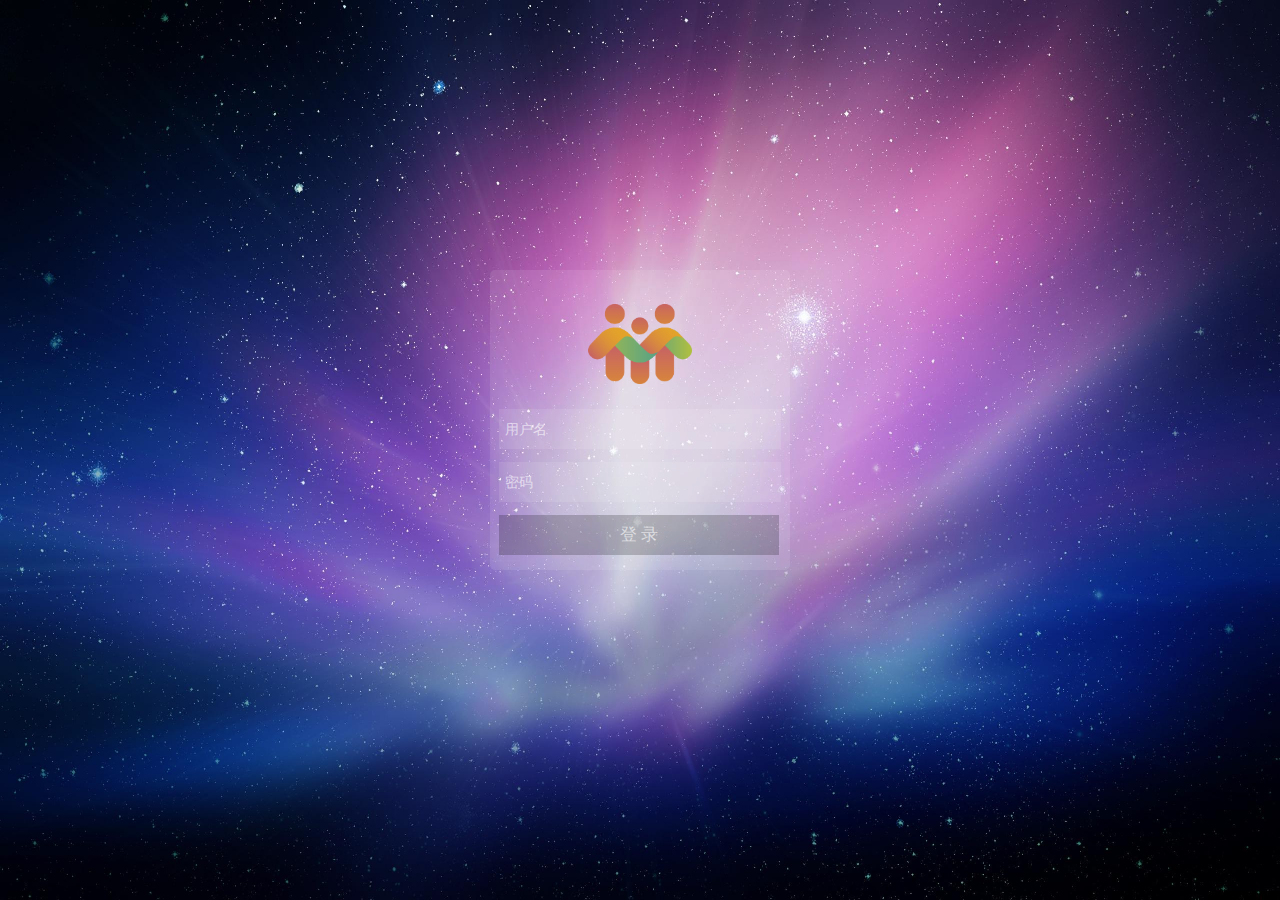
<file: manager/login.html>
<!DOCTYPE html>
<html>

<head>
    <meta charset="utf-8">
    <meta name="viewport" content="width=device-width, initial-scale=1, maximum-scale=1">
    <title>安居乐装饰</title>
    <link rel="icon" type="image/x-icon" href="../images/logo.ico">
    <link rel="shortcut icon" type="image/x-icon" href="../images/logo.ico">
    <link rel="stylesheet" type="text/css" href="../js/lib/layui-v2.2.5/css/layui.css">
    <link rel="stylesheet" type="text/css" href="../js/lib/layer-v2.3/layer.css">
    <link rel="stylesheet" href="css/login.css">
</head>

<body id="loginBody">
    <div id="login">
    	<img src="images/logo.png" alt="">
        <!-- <h3>用户登录</h3> -->
        <div id="login_form">
            <p>
                <!-- <label>用户名：</label> -->
                <input type="text" placeholder="用户名" class="input" name="user" id="user" />
            </p>
            <p>
                <!-- <label>密 码：</label> -->
                <input type="password" placeholder="密码" class="input" name="pwd" id="pwd" />
            </p>
            <div class="sub">
                <input type="submit" class="btn" value="登 录" />
            </div>
        </div>
    </div>
    <script src="../js/lib/jquery/jquery-2.1.4.min.js" type="text/javascript" charset="utf-8"></script>
    <script src="../js/lib/layui-v2.2.5/layui.js" type="text/javascript"></script>
    <script src="../js/lib/layer-v2.3/layer.js" type="text/javascript"></script>
    <script src="../js/lib/other/other.js" type="text/javascript" charset="utf-8"></script>
    <script type="text/javascript" src="js/login.js"></script>
</body>

</html>
</file>
<file: js/lib/layui-v2.2.5/css/layui.css>
/** layui-v2.2.5 MIT License By https://www.layui.com */
 .layui-inline,img{display:inline-block;vertical-align:middle}h1,h2,h3,h4,h5,h6{font-weight:400}.layui-edge,.layui-header,.layui-inline,.layui-main{position:relative}.layui-btn,.layui-edge,.layui-inline,img{vertical-align:middle}.layui-btn,.layui-disabled,.layui-icon,.layui-unselect{-webkit-user-select:none;-ms-user-select:none;-moz-user-select:none}blockquote,body,button,dd,div,dl,dt,form,h1,h2,h3,h4,h5,h6,input,li,ol,p,pre,td,textarea,th,ul{margin:0;padding:0;-webkit-tap-highlight-color:rgba(0,0,0,0)}a:active,a:hover{outline:0}img{border:none}li{list-style:none}table{border-collapse:collapse;border-spacing:0}h4,h5,h6{font-size:100%}button,input,optgroup,option,select,textarea{font-family:inherit;font-size:inherit;font-style:inherit;font-weight:inherit;outline:0}pre{white-space:pre-wrap;white-space:-moz-pre-wrap;white-space:-pre-wrap;white-space:-o-pre-wrap;word-wrap:break-word}body{line-height:24px;font:14px Helvetica Neue,Helvetica,PingFang SC,\5FAE\8F6F\96C5\9ED1,Tahoma,Arial,sans-serif}hr{height:1px;margin:10px 0;border:0;clear:both}a{color:#333;text-decoration:none}a:hover{color:#777}a cite{font-style:normal;*cursor:pointer}.layui-border-box,.layui-border-box *{box-sizing:border-box}.layui-box,.layui-box *{box-sizing:content-box}.layui-clear{clear:both;*zoom:1}.layui-clear:after{content:'\20';clear:both;*zoom:1;display:block;height:0}.layui-inline{*display:inline;*zoom:1}.layui-edge{display:inline-block;width:0;height:0;border-width:6px;border-style:dashed;border-color:transparent;overflow:hidden}.layui-edge-top{top:-4px;border-bottom-color:#999;border-bottom-style:solid}.layui-edge-right{border-left-color:#999;border-left-style:solid}.layui-edge-bottom{top:2px;border-top-color:#999;border-top-style:solid}.layui-edge-left{border-right-color:#999;border-right-style:solid}.layui-elip{text-overflow:ellipsis;overflow:hidden;white-space:nowrap}.layui-disabled,.layui-disabled:hover{color:#d2d2d2!important;cursor:not-allowed!important}.layui-circle{border-radius:100%}.layui-show{display:block!important}.layui-hide{display:none!important}@font-face{font-family:layui-icon;src:url(../font/iconfont.eot?v=220);src:url(../font/iconfont.eot?v=220#iefix) format('embedded-opentype'),url(../font/iconfont.svg?v=220#iconfont) format('svg'),url(../font/iconfont.woff?v=220) format('woff'),url(../font/iconfont.ttf?v=220) format('truetype')}.layui-icon{font-family:layui-icon!important;font-size:16px;font-style:normal;-webkit-font-smoothing:antialiased;-moz-osx-font-smoothing:grayscale}.layui-icon-duihua:before{content:"\e611"}.layui-icon-shezhi:before{content:"\e614"}.layui-icon-yinshenim:before{content:"\e60f"}.layui-icon-search:before{content:"\e615"}.layui-icon-fenxiang1:before{content:"\e641"}.layui-icon-shezhi1:before{content:"\e620"}.layui-icon-yinqing:before{content:"\e628"}.layui-icon-yuejuancuohao:before{content:"\1006"}.layui-icon-cuo:before{content:"\1007"}.layui-icon-baobiao:before{content:"\e629"}.layui-icon-star:before{content:"\e600"}.layui-icon-yuandian:before{content:"\e617"}.layui-icon-chat:before{content:"\e606"}.layui-icon-logo:before{content:"\e609"}.layui-icon-list:before{content:"\e60a"}.layui-icon-tubiao:before{content:"\e62c"}.layui-icon-right:before{content:"\1005"}.layui-icon-huanfu2:before{content:"\e61b"}.layui-icon-On-line:before{content:"\e610"}.layui-icon-biaoge:before{content:"\e62d"}.layui-icon-youyou:before{content:"\e602"}.layui-icon-zuozuo:before{content:"\e603"}.layui-icon-cart-simple:before{content:"\e698"}.layui-icon-cry:before{content:"\e69c"}.layui-icon-smile:before{content:"\e6af"}.layui-icon-survey:before{content:"\e6b2"}.layui-icon-tree:before{content:"\e62e"}.layui-icon-iconfont17:before{content:"\e62f"}.layui-icon-tianjia:before{content:"\e61f"}.layui-icon-xiazai:before{content:"\e601"}.layui-icon-xuanzemoban48:before{content:"\e630"}.layui-icon-gongju:before{content:"\e631"}.layui-icon-face-surprised:before{content:"\e664"}.layui-icon-bianji:before{content:"\e642"}.layui-icon-speaker:before{content:"\e645"}.layui-icon-xiangxia:before{content:"\e61a"}.layui-icon-wenjian:before{content:"\e621"}.layui-icon-layouts:before{content:"\e632"}.layui-icon-duigou:before{content:"\e618"}.layui-icon-tianjia1:before{content:"\e608"}.layui-icon-yaoyaozhibofanye:before{content:"\e633"}.layui-icon-read:before{content:"\e705"}.layui-icon-404:before{content:"\e61c"}.layui-icon-lunbozutu:before{content:"\e634"}.layui-icon-help:before{content:"\e607"}.layui-icon-daima1:before{content:"\e635"}.layui-icon-jinshui:before{content:"\e636"}.layui-icon-find-fill:before{content:"\e670"}.layui-icon-about:before{content:"\e60b"}.layui-icon-location:before{content:"\e715"}.layui-icon-xiangshang:before{content:"\e619"}.layui-icon-pause:before{content:"\e651"}.layui-icon-riqi:before{content:"\e637"}.layui-icon-uploadfile:before{content:"\e61d"}.layui-icon-delete:before{content:"\e640"}.layui-icon-play:before{content:"\e652"}.layui-icon-top:before{content:"\e604"}.layui-icon-haoyouqingqiu:before{content:"\e612"}.layui-icon-weibiaoti1:before{content:"\e605"}.layui-icon-chuangkou:before{content:"\e638"}.layui-icon-comiisbiaoqing:before{content:"\e60c"}.layui-icon-zhengque:before{content:"\e616"}.layui-icon-dollar:before{content:"\e659"}.layui-icon-iconfontwodehaoyou:before{content:"\e613"}.layui-icon-wenjianxiazai:before{content:"\e61e"}.layui-icon-tupian:before{content:"\e60d"}.layui-icon-lianjie:before{content:"\e64c"}.layui-icon-diamond:before{content:"\e735"}.layui-icon-jilu:before{content:"\e60e"}.layui-icon-liucheng:before{content:"\e622"}.layui-icon-fontstrikethrough:before{content:"\e64f"}.layui-icon-unlink:before{content:"\e64d"}.layui-icon-bianjiwenzi:before{content:"\e639"}.layui-icon-sanjiao:before{content:"\e623"}.layui-icon-danxuankuanghouxuan:before{content:"\e63f"}.layui-icon-danxuankuangxuanzhong:before{content:"\e643"}.layui-icon-juzhongduiqi:before{content:"\e647"}.layui-icon-youduiqi:before{content:"\e648"}.layui-icon-zuoduiqi:before{content:"\e649"}.layui-icon-gongsisvgtubiaozongji22:before{content:"\e626"}.layui-icon-gongsisvgtubiaozongji23:before{content:"\e627"}.layui-icon-refresh-2:before{content:"\1002"}.layui-icon-loading-1:before{content:"\e63e"}.layui-icon-return:before{content:"\e65c"}.layui-icon-jiacu:before{content:"\e62b"}.layui-icon-uploading:before{content:"\e67c"}.layui-icon-liaotianduihuaimgoutong:before{content:"\e63a"}.layui-icon-video:before{content:"\e6ed"}.layui-icon-headset:before{content:"\e6fc"}.layui-icon-wenjianjiafan:before{content:"\e624"}.layui-icon-shouji:before{content:"\e63b"}.layui-icon-tianjia2:before{content:"\e654"}.layui-icon-wenjianjia:before{content:"\e7a0"}.layui-icon-biaoqing:before{content:"\e650"}.layui-icon-html:before{content:"\e64b"}.layui-icon-biaodan:before{content:"\e63c"}.layui-icon-cart:before{content:"\e657"}.layui-icon-camera-fill:before{content:"\e65d"}.layui-icon-25:before{content:"\e62a"}.layui-icon-emwdaima:before{content:"\e64e"}.layui-icon-fire:before{content:"\e756"}.layui-icon-set:before{content:"\e716"}.layui-icon-zitixiahuaxian:before{content:"\e646"}.layui-icon-sanjiao1:before{content:"\e625"}.layui-icon-tips:before{content:"\e702"}.layui-icon-tupian-copy-copy:before{content:"\e64a"}.layui-icon-more-vertical:before{content:"\e671"}.layui-icon-zhuti2:before{content:"\e66c"}.layui-icon-loading:before{content:"\e63d"}.layui-icon-xieti:before{content:"\e644"}.layui-icon-refresh-1:before{content:"\e666"}.layui-icon-rmb:before{content:"\e65e"}.layui-icon-home:before{content:"\e68e"}.layui-icon-user:before{content:"\e770"}.layui-icon-notice:before{content:"\e667"}.layui-icon-voice:before{content:"\e688"}.layui-icon-download:before{content:"\e681"}.layui-icon-snowflake:before{content:"\e6b1"}.layui-icon-yemian1:before{content:"\e655"}.layui-icon-template:before{content:"\e663"}.layui-icon-auz:before{content:"\e672"}.layui-icon-console:before{content:"\e665"}.layui-icon-app:before{content:"\e653"}.layui-icon-xiayiye:before{content:"\e65a"}.layui-icon-website:before{content:"\e7ae"}.layui-icon-xiayiye1:before{content:"\e65b"}.layui-icon-component:before{content:"\e857"}.layui-icon-more:before{content:"\e65f"}.layui-icon-shrink-right:before{content:"\e668"}.layui-icon-spread-left:before{content:"\e66b"}.layui-icon-camera:before{content:"\e660"}.layui-icon-note:before{content:"\e66e"}.layui-icon-refresh:before{content:"\e669"}.layui-icon-nv:before{content:"\e661"}.layui-icon-nan:before{content:"\e662"}.layui-icon-senior:before{content:"\e674"}.layui-icon-theme:before{content:"\e66a"}.layui-icon-tread:before{content:"\e6c5"}.layui-icon-praise:before{content:"\e6c6"}.layui-icon-star-fill:before{content:"\e658"}.layui-icon-template-1:before{content:"\e656"}.layui-icon-loading-2:before{content:"\e66d"}.layui-main{width:1140px;margin:0 auto}.layui-header{z-index:1000;height:60px}.layui-header a:hover{transition:all .5s;-webkit-transition:all .5s}.layui-side{position:fixed;top:0;bottom:0;z-index:999;width:200px;overflow-x:hidden}.layui-side-scroll{width:220px;height:100%;overflow-x:hidden}.layui-body{position:absolute;left:200px;right:0;top:0;bottom:0;z-index:998;width:auto;overflow:hidden;overflow-y:auto;box-sizing:border-box}.layui-layout-body{overflow:hidden}.layui-layout-admin .layui-header{background-color:#23262E}.layui-layout-admin .layui-side{top:60px;width:200px;overflow-x:hidden}.layui-layout-admin .layui-body{top:60px;bottom:44px}.layui-layout-admin .layui-main{width:auto;margin:0 15px}.layui-layout-admin .layui-footer{position:fixed;left:200px;right:0;bottom:0;height:44px;line-height:44px;padding:0 15px;background-color:#eee}.layui-layout-admin .layui-logo{position:absolute;left:0;top:0;width:200px;height:100%;line-height:60px;text-align:center;color:#009688;font-size:16px}.layui-layout-admin .layui-header .layui-nav{background:0 0}.layui-layout-left{position:absolute!important;left:200px;top:0}.layui-layout-right{position:absolute!important;right:0;top:0}.layui-container{position:relative;margin:0 auto;padding:0 15px;box-sizing:border-box}.layui-fluid{position:relative;margin:0 auto;padding:0 15px}.layui-row:after,.layui-row:before{content:'';display:block;clear:both}.layui-col-lg1,.layui-col-lg10,.layui-col-lg11,.layui-col-lg12,.layui-col-lg2,.layui-col-lg3,.layui-col-lg4,.layui-col-lg5,.layui-col-lg6,.layui-col-lg7,.layui-col-lg8,.layui-col-lg9,.layui-col-md1,.layui-col-md10,.layui-col-md11,.layui-col-md12,.layui-col-md2,.layui-col-md3,.layui-col-md4,.layui-col-md5,.layui-col-md6,.layui-col-md7,.layui-col-md8,.layui-col-md9,.layui-col-sm1,.layui-col-sm10,.layui-col-sm11,.layui-col-sm12,.layui-col-sm2,.layui-col-sm3,.layui-col-sm4,.layui-col-sm5,.layui-col-sm6,.layui-col-sm7,.layui-col-sm8,.layui-col-sm9,.layui-col-xs1,.layui-col-xs10,.layui-col-xs11,.layui-col-xs12,.layui-col-xs2,.layui-col-xs3,.layui-col-xs4,.layui-col-xs5,.layui-col-xs6,.layui-col-xs7,.layui-col-xs8,.layui-col-xs9{position:relative;display:block;box-sizing:border-box}.layui-col-xs1,.layui-col-xs10,.layui-col-xs11,.layui-col-xs12,.layui-col-xs2,.layui-col-xs3,.layui-col-xs4,.layui-col-xs5,.layui-col-xs6,.layui-col-xs7,.layui-col-xs8,.layui-col-xs9{float:left}.layui-col-xs1{width:8.33333333%}.layui-col-xs2{width:16.66666667%}.layui-col-xs3{width:25%}.layui-col-xs4{width:33.33333333%}.layui-col-xs5{width:41.66666667%}.layui-col-xs6{width:50%}.layui-col-xs7{width:58.33333333%}.layui-col-xs8{width:66.66666667%}.layui-col-xs9{width:75%}.layui-col-xs10{width:83.33333333%}.layui-col-xs11{width:91.66666667%}.layui-col-xs12{width:100%}.layui-col-xs-offset1{margin-left:8.33333333%}.layui-col-xs-offset2{margin-left:16.66666667%}.layui-col-xs-offset3{margin-left:25%}.layui-col-xs-offset4{margin-left:33.33333333%}.layui-col-xs-offset5{margin-left:41.66666667%}.layui-col-xs-offset6{margin-left:50%}.layui-col-xs-offset7{margin-left:58.33333333%}.layui-col-xs-offset8{margin-left:66.66666667%}.layui-col-xs-offset9{margin-left:75%}.layui-col-xs-offset10{margin-left:83.33333333%}.layui-col-xs-offset11{margin-left:91.66666667%}.layui-col-xs-offset12{margin-left:100%}@media screen and (max-width:768px){.layui-hide-xs{display:none!important}.layui-show-xs-block{display:block!important}.layui-show-xs-inline{display:inline!important}.layui-show-xs-inline-block{display:inline-block!important}}@media screen and (min-width:768px){.layui-container{width:750px}.layui-hide-sm{display:none!important}.layui-show-sm-block{display:block!important}.layui-show-sm-inline{display:inline!important}.layui-show-sm-inline-block{display:inline-block!important}.layui-col-sm1,.layui-col-sm10,.layui-col-sm11,.layui-col-sm12,.layui-col-sm2,.layui-col-sm3,.layui-col-sm4,.layui-col-sm5,.layui-col-sm6,.layui-col-sm7,.layui-col-sm8,.layui-col-sm9{float:left}.layui-col-sm1{width:8.33333333%}.layui-col-sm2{width:16.66666667%}.layui-col-sm3{width:25%}.layui-col-sm4{width:33.33333333%}.layui-col-sm5{width:41.66666667%}.layui-col-sm6{width:50%}.layui-col-sm7{width:58.33333333%}.layui-col-sm8{width:66.66666667%}.layui-col-sm9{width:75%}.layui-col-sm10{width:83.33333333%}.layui-col-sm11{width:91.66666667%}.layui-col-sm12{width:100%}.layui-col-sm-offset1{margin-left:8.33333333%}.layui-col-sm-offset2{margin-left:16.66666667%}.layui-col-sm-offset3{margin-left:25%}.layui-col-sm-offset4{margin-left:33.33333333%}.layui-col-sm-offset5{margin-left:41.66666667%}.layui-col-sm-offset6{margin-left:50%}.layui-col-sm-offset7{margin-left:58.33333333%}.layui-col-sm-offset8{margin-left:66.66666667%}.layui-col-sm-offset9{margin-left:75%}.layui-col-sm-offset10{margin-left:83.33333333%}.layui-col-sm-offset11{margin-left:91.66666667%}.layui-col-sm-offset12{margin-left:100%}}@media screen and (min-width:992px){.layui-container{width:970px}.layui-hide-md{display:none!important}.layui-show-md-block{display:block!important}.layui-show-md-inline{display:inline!important}.layui-show-md-inline-block{display:inline-block!important}.layui-col-md1,.layui-col-md10,.layui-col-md11,.layui-col-md12,.layui-col-md2,.layui-col-md3,.layui-col-md4,.layui-col-md5,.layui-col-md6,.layui-col-md7,.layui-col-md8,.layui-col-md9{float:left}.layui-col-md1{width:8.33333333%}.layui-col-md2{width:16.66666667%}.layui-col-md3{width:25%}.layui-col-md4{width:33.33333333%}.layui-col-md5{width:41.66666667%}.layui-col-md6{width:50%}.layui-col-md7{width:58.33333333%}.layui-col-md8{width:66.66666667%}.layui-col-md9{width:75%}.layui-col-md10{width:83.33333333%}.layui-col-md11{width:91.66666667%}.layui-col-md12{width:100%}.layui-col-md-offset1{margin-left:8.33333333%}.layui-col-md-offset2{margin-left:16.66666667%}.layui-col-md-offset3{margin-left:25%}.layui-col-md-offset4{margin-left:33.33333333%}.layui-col-md-offset5{margin-left:41.66666667%}.layui-col-md-offset6{margin-left:50%}.layui-col-md-offset7{margin-left:58.33333333%}.layui-col-md-offset8{margin-left:66.66666667%}.layui-col-md-offset9{margin-left:75%}.layui-col-md-offset10{margin-left:83.33333333%}.layui-col-md-offset11{margin-left:91.66666667%}.layui-col-md-offset12{margin-left:100%}}@media screen and (min-width:1200px){.layui-container{width:1170px}.layui-hide-lg{display:none!important}.layui-show-lg-block{display:block!important}.layui-show-lg-inline{display:inline!important}.layui-show-lg-inline-block{display:inline-block!important}.layui-col-lg1,.layui-col-lg10,.layui-col-lg11,.layui-col-lg12,.layui-col-lg2,.layui-col-lg3,.layui-col-lg4,.layui-col-lg5,.layui-col-lg6,.layui-col-lg7,.layui-col-lg8,.layui-col-lg9{float:left}.layui-col-lg1{width:8.33333333%}.layui-col-lg2{width:16.66666667%}.layui-col-lg3{width:25%}.layui-col-lg4{width:33.33333333%}.layui-col-lg5{width:41.66666667%}.layui-col-lg6{width:50%}.layui-col-lg7{width:58.33333333%}.layui-col-lg8{width:66.66666667%}.layui-col-lg9{width:75%}.layui-col-lg10{width:83.33333333%}.layui-col-lg11{width:91.66666667%}.layui-col-lg12{width:100%}.layui-col-lg-offset1{margin-left:8.33333333%}.layui-col-lg-offset2{margin-left:16.66666667%}.layui-col-lg-offset3{margin-left:25%}.layui-col-lg-offset4{margin-left:33.33333333%}.layui-col-lg-offset5{margin-left:41.66666667%}.layui-col-lg-offset6{margin-left:50%}.layui-col-lg-offset7{margin-left:58.33333333%}.layui-col-lg-offset8{margin-left:66.66666667%}.layui-col-lg-offset9{margin-left:75%}.layui-col-lg-offset10{margin-left:83.33333333%}.layui-col-lg-offset11{margin-left:91.66666667%}.layui-col-lg-offset12{margin-left:100%}}.layui-col-space1{margin:-.5px}.layui-col-space1>*{padding:.5px}.layui-col-space3{margin:-1.5px}.layui-col-space3>*{padding:1.5px}.layui-col-space5{margin:-2.5px}.layui-col-space5>*{padding:2.5px}.layui-col-space8{margin:-3.5px}.layui-col-space8>*{padding:3.5px}.layui-col-space10{margin:-5px}.layui-col-space10>*{padding:5px}.layui-col-space12{margin:-6px}.layui-col-space12>*{padding:6px}.layui-col-space15{margin:-7.5px}.layui-col-space15>*{padding:7.5px}.layui-col-space18{margin:-9px}.layui-col-space18>*{padding:9px}.layui-col-space20{margin:-10px}.layui-col-space20>*{padding:10px}.layui-col-space22{margin:-11px}.layui-col-space22>*{padding:11px}.layui-col-space25{margin:-12.5px}.layui-col-space25>*{padding:12.5px}.layui-col-space30{margin:-15px}.layui-col-space30>*{padding:15px}.layui-btn,.layui-input,.layui-select,.layui-textarea,.layui-upload-button{outline:0;-webkit-appearance:none;transition:all .3s;-webkit-transition:all .3s;box-sizing:border-box}.layui-elem-quote{margin-bottom:10px;padding:15px;line-height:22px;border-left:5px solid #009688;border-radius:0 2px 2px 0;background-color:#f2f2f2}.layui-quote-nm{border-style:solid;border-width:1px 1px 1px 5px;background:0 0}.layui-elem-field{margin-bottom:10px;padding:0;border-width:1px;border-style:solid}.layui-elem-field legend{margin-left:20px;padding:0 10px;font-size:20px;font-weight:300}.layui-field-title{margin:10px 0 20px;border-width:1px 0 0}.layui-field-box{padding:10px 15px}.layui-field-title .layui-field-box{padding:10px 0}.layui-progress{position:relative;height:6px;border-radius:20px;background-color:#e2e2e2}.layui-progress-bar{position:absolute;left:0;top:0;width:0;max-width:100%;height:6px;border-radius:20px;text-align:right;background-color:#5FB878;transition:all .3s;-webkit-transition:all .3s}.layui-progress-big,.layui-progress-big .layui-progress-bar{height:18px;line-height:18px}.layui-progress-text{position:relative;top:-20px;line-height:18px;font-size:12px;color:#666}.layui-progress-big .layui-progress-text{position:static;padding:0 10px;color:#fff}.layui-collapse{border-width:1px;border-style:solid;border-radius:2px}.layui-colla-content,.layui-colla-item{border-top-width:1px;border-top-style:solid}.layui-colla-item:first-child{border-top:none}.layui-colla-title{position:relative;height:42px;line-height:42px;padding:0 15px 0 35px;color:#333;background-color:#f2f2f2;cursor:pointer;font-size:14px}.layui-colla-content{display:none;padding:10px 15px;line-height:22px;color:#666}.layui-colla-icon{position:absolute;left:15px;top:0;font-size:14px}.layui-card-body,.layui-card-header,.layui-form-label,.layui-form-mid,.layui-form-select,.layui-input-block,.layui-input-inline,.layui-textarea{position:relative}.layui-card{margin-bottom:15px;border-radius:2px;background-color:#fff;box-shadow:0 1px 2px 0 rgba(0,0,0,.05)}.layui-card:last-child{margin-bottom:0}.layui-card-header{height:42px;line-height:42px;padding:0 15px;border-bottom:1px solid #f6f6f6;color:#333;border-radius:2px 2px 0 0;font-size:14px}.layui-bg-black,.layui-bg-blue,.layui-bg-cyan,.layui-bg-green,.layui-bg-orange,.layui-bg-red{color:#fff!important}.layui-card-body{padding:10px 15px;line-height:24px}.layui-card-body .layui-table{margin:5px 0}.layui-card .layui-tab{margin:0}.layui-panel-window{position:relative;padding:15px;border-radius:0;border-top:5px solid #E6E6E6;background-color:#fff}.layui-bg-red{background-color:#FF5722!important}.layui-bg-orange{background-color:#FFB800!important}.layui-bg-green{background-color:#009688!important}.layui-bg-cyan{background-color:#2F4056!important}.layui-bg-blue{background-color:#1E9FFF!important}.layui-bg-black{background-color:#393D49!important}.layui-bg-gray{background-color:#eee!important;color:#666!important}.layui-badge-rim,.layui-colla-content,.layui-colla-item,.layui-collapse,.layui-elem-field,.layui-form-pane .layui-form-item[pane],.layui-form-pane .layui-form-label,.layui-input,.layui-layedit,.layui-layedit-tool,.layui-quote-nm,.layui-select,.layui-tab-bar,.layui-tab-card,.layui-tab-title,.layui-tab-title .layui-this:after,.layui-textarea{border-color:#e6e6e6}.layui-timeline-item:before,hr{background-color:#e6e6e6}.layui-text{line-height:22px;font-size:14px;color:#666}.layui-text h1,.layui-text h2,.layui-text h3{font-weight:500;color:#333}.layui-text h1{font-size:30px}.layui-text h2{font-size:24px}.layui-text h3{font-size:18px}.layui-text a:not(.layui-btn){color:#01AAED}.layui-text a:not(.layui-btn):hover{text-decoration:underline}.layui-text ul{padding:5px 0 5px 15px}.layui-text ul li{margin-top:5px;list-style-type:disc}.layui-text em,.layui-word-aux{color:#999!important;padding:0 5px!important}.layui-btn{display:inline-block;height:38px;line-height:38px;padding:0 18px;background-color:#009688;color:#fff;white-space:nowrap;text-align:center;font-size:14px;border:none;border-radius:2px;cursor:pointer}.layui-btn:hover{opacity:.8;filter:alpha(opacity=80);color:#fff}.layui-btn:active{opacity:1;filter:alpha(opacity=100)}.layui-btn+.layui-btn{margin-left:10px}.layui-btn-container{font-size:0}.layui-btn-container .layui-btn{margin-right:10px;margin-bottom:10px}.layui-btn-container .layui-btn+.layui-btn{margin-left:0}.layui-table .layui-btn-container .layui-btn{margin-bottom:9px}.layui-btn-radius{border-radius:100px}.layui-btn .layui-icon{margin-right:3px;font-size:18px;vertical-align:bottom;vertical-align:middle\9}.layui-btn-primary{border:1px solid #C9C9C9;background-color:#fff;color:#555}.layui-btn-primary:hover{border-color:#009688;color:#333}.layui-btn-normal{background-color:#1E9FFF}.layui-btn-warm{background-color:#FFB800}.layui-btn-danger{background-color:#FF5722}.layui-btn-disabled,.layui-btn-disabled:active,.layui-btn-disabled:hover{border:1px solid #e6e6e6;background-color:#FBFBFB;color:#C9C9C9;cursor:not-allowed;opacity:1}.layui-btn-lg{height:44px;line-height:44px;padding:0 25px;font-size:16px}.layui-btn-sm{height:30px;line-height:30px;padding:0 10px;font-size:12px}.layui-btn-sm i{font-size:16px!important}.layui-btn-xs{height:22px;line-height:22px;padding:0 5px;font-size:12px}.layui-btn-xs i{font-size:14px!important}.layui-btn-group{display:inline-block;vertical-align:middle;font-size:0}.layui-btn-group .layui-btn{margin-left:0!important;margin-right:0!important;border-left:1px solid rgba(255,255,255,.5);border-radius:0}.layui-btn-group .layui-btn-primary{border-left:none}.layui-btn-group .layui-btn-primary:hover{border-color:#C9C9C9;color:#009688}.layui-btn-group .layui-btn:first-child{border-left:none;border-radius:2px 0 0 2px}.layui-btn-group .layui-btn-primary:first-child{border-left:1px solid #c9c9c9}.layui-btn-group .layui-btn:last-child{border-radius:0 2px 2px 0}.layui-btn-group .layui-btn+.layui-btn{margin-left:0}.layui-btn-group+.layui-btn-group{margin-left:10px}.layui-btn-fluid{width:100%}.layui-input,.layui-select,.layui-textarea{height:38px;line-height:1.3;line-height:38px\9;border-width:1px;border-style:solid;background-color:#fff;border-radius:2px}.layui-input::-webkit-input-placeholder,.layui-select::-webkit-input-placeholder,.layui-textarea::-webkit-input-placeholder{line-height:1.3}.layui-input,.layui-textarea{display:block;width:100%;padding-left:10px}.layui-input:hover,.layui-textarea:hover{border-color:#D2D2D2!important}.layui-input:focus,.layui-textarea:focus{border-color:#C9C9C9!important}.layui-textarea{min-height:100px;height:auto;line-height:20px;padding:6px 10px;resize:vertical}.layui-select{padding:0 10px}.layui-form input[type=checkbox],.layui-form input[type=radio],.layui-form select{display:none}.layui-form [lay-ignore]{display:initial}.layui-form-item{margin-bottom:15px;clear:both;*zoom:1}.layui-form-item:after{content:'\20';clear:both;*zoom:1;display:block;height:0}.layui-form-label{float:left;display:block;padding:9px 15px;width:80px;font-weight:400;line-height:20px;text-align:right}.layui-form-label-col{display:block;float:none;padding:9px 0;line-height:20px;text-align:left}.layui-form-item .layui-inline{margin-bottom:5px;margin-right:10px}.layui-input-block{margin-left:110px;min-height:36px}.layui-input-inline{display:inline-block;vertical-align:middle}.layui-form-item .layui-input-inline{float:left;width:190px;margin-right:10px}.layui-form-text .layui-input-inline{width:auto}.layui-form-mid{float:left;display:block;padding:9px 0!important;line-height:20px;margin-right:10px}.layui-form-danger+.layui-form-select .layui-input,.layui-form-danger:focus{border-color:#FF5722!important}.layui-form-select .layui-input{padding-right:30px;cursor:pointer}.layui-form-select .layui-edge{position:absolute;right:10px;top:50%;margin-top:-3px;cursor:pointer;border-width:6px;border-top-color:#c2c2c2;border-top-style:solid;transition:all .3s;-webkit-transition:all .3s}.layui-form-select dl{display:none;position:absolute;left:0;top:42px;padding:5px 0;z-index:999;min-width:100%;border:1px solid #d2d2d2;max-height:300px;overflow-y:auto;background-color:#fff;border-radius:2px;box-shadow:0 2px 4px rgba(0,0,0,.12);box-sizing:border-box}.layui-form-select dl dd,.layui-form-select dl dt{padding:0 10px;line-height:36px;white-space:nowrap;overflow:hidden;text-overflow:ellipsis}.layui-form-select dl dt{font-size:12px;color:#999}.layui-form-select dl dd{cursor:pointer}.layui-form-select dl dd:hover{background-color:#f2f2f2}.layui-form-select .layui-select-group dd{padding-left:20px}.layui-form-select dl dd.layui-select-tips{padding-left:10px!important;color:#999}.layui-form-select dl dd.layui-this{background-color:#5FB878;color:#fff}.layui-form-checkbox,.layui-form-select dl dd.layui-disabled{background-color:#fff}.layui-form-selected dl{display:block}.layui-form-checkbox,.layui-form-checkbox *,.layui-form-switch{display:inline-block;vertical-align:middle}.layui-form-selected .layui-edge{margin-top:-9px;-webkit-transform:rotate(180deg);transform:rotate(180deg);margin-top:-3px\9}:root .layui-form-selected .layui-edge{margin-top:-9px\0/IE9}.layui-form-selectup dl{top:auto;bottom:42px}.layui-select-none{margin:5px 0;text-align:center;color:#999}.layui-select-disabled .layui-disabled{border-color:#eee!important}.layui-select-disabled .layui-edge{border-top-color:#d2d2d2}.layui-form-checkbox{position:relative;height:30px;line-height:28px;margin-right:10px;padding-right:30px;border:1px solid #d2d2d2;cursor:pointer;font-size:0;border-radius:2px;-webkit-transition:.1s linear;transition:.1s linear;box-sizing:border-box}.layui-form-checkbox:hover{border:1px solid #c2c2c2}.layui-form-checkbox span{padding:0 10px;height:100%;font-size:14px;background-color:#d2d2d2;color:#fff;overflow:hidden;white-space:nowrap;text-overflow:ellipsis}.layui-form-checkbox:hover span{background-color:#c2c2c2}.layui-form-checkbox i{position:absolute;right:0;width:30px;color:#fff;font-size:20px;text-align:center}.layui-form-checkbox:hover i{color:#c2c2c2}.layui-form-checked,.layui-form-checked:hover{border-color:#5FB878}.layui-form-checked span,.layui-form-checked:hover span{background-color:#5FB878}.layui-form-checked i,.layui-form-checked:hover i{color:#5FB878}.layui-form-item .layui-form-checkbox{margin-top:4px}.layui-form-checkbox[lay-skin=primary]{height:auto!important;line-height:normal!important;border:none!important;margin-right:0;padding-right:0;background:0 0}.layui-form-checkbox[lay-skin=primary] span{float:right;padding-right:15px;line-height:18px;background:0 0;color:#666}.layui-form-checkbox[lay-skin=primary] i{position:relative;top:0;width:16px;height:16px;line-height:16px;border:1px solid #d2d2d2;font-size:12px;border-radius:2px;background-color:#fff;-webkit-transition:.1s linear;transition:.1s linear}.layui-form-checkbox[lay-skin=primary]:hover i{border-color:#5FB878;color:#fff}.layui-form-checked[lay-skin=primary] i{border-color:#5FB878;background-color:#5FB878;color:#fff}.layui-checkbox-disbaled[lay-skin=primary] span{background:0 0!important;color:#c2c2c2}.layui-checkbox-disbaled[lay-skin=primary]:hover i{border-color:#d2d2d2}.layui-form-item .layui-form-checkbox[lay-skin=primary]{margin-top:10px}.layui-form-switch{position:relative;height:22px;line-height:22px;width:42px;padding:0 5px;margin-top:8px;border:1px solid #d2d2d2;border-radius:20px;cursor:pointer;background-color:#fff;-webkit-transition:.1s linear;transition:.1s linear}.layui-form-switch i{position:absolute;left:5px;top:3px;width:16px;height:16px;border-radius:20px;background-color:#d2d2d2;-webkit-transition:.1s linear;transition:.1s linear}.layui-form-switch em{position:absolute;right:5px;top:0;width:25px;padding:0!important;text-align:center!important;color:#999!important;font-style:normal!important;font-size:12px}.layui-form-onswitch{border-color:#5FB878;background-color:#5FB878}.layui-form-onswitch i{left:32px;background-color:#fff}.layui-form-onswitch em{left:5px;right:auto;color:#fff!important}.layui-checkbox-disbaled{border-color:#e2e2e2!important}.layui-checkbox-disbaled span{background-color:#e2e2e2!important}.layui-checkbox-disbaled:hover i{color:#fff!important}[lay-radio]{display:none}.layui-form-radio,.layui-form-radio *{display:inline-block;vertical-align:middle}.layui-form-radio{line-height:28px;margin:6px 10px 0 0;padding-right:10px;cursor:pointer;font-size:0}.layui-form-radio *{font-size:14px}.layui-form-radio>i{margin-right:8px;font-size:22px;color:#c2c2c2}.layui-form-radio>i:hover,.layui-form-radioed>i{color:#5FB878}.layui-radio-disbaled>i{color:#e2e2e2!important}.layui-form-pane .layui-form-label{width:110px;padding:8px 15px;height:38px;line-height:20px;border-width:1px;border-style:solid;border-radius:2px 0 0 2px;text-align:center;background-color:#FBFBFB;overflow:hidden;white-space:nowrap;text-overflow:ellipsis;box-sizing:border-box}.layui-form-pane .layui-input-inline{margin-left:-1px}.layui-form-pane .layui-input-block{margin-left:110px;left:-1px}.layui-form-pane .layui-input{border-radius:0 2px 2px 0}.layui-form-pane .layui-form-text .layui-form-label{float:none;width:100%;border-radius:2px;box-sizing:border-box;text-align:left}.layui-form-pane .layui-form-text .layui-input-inline{display:block;margin:0;top:-1px;clear:both}.layui-form-pane .layui-form-text .layui-input-block{margin:0;left:0;top:-1px}.layui-form-pane .layui-form-text .layui-textarea{min-height:100px;border-radius:0 0 2px 2px}.layui-form-pane .layui-form-checkbox{margin:4px 0 4px 10px}.layui-form-pane .layui-form-radio,.layui-form-pane .layui-form-switch{margin-top:6px;margin-left:10px}.layui-form-pane .layui-form-item[pane]{position:relative;border-width:1px;border-style:solid}.layui-form-pane .layui-form-item[pane] .layui-form-label{position:absolute;left:0;top:0;height:100%;border-width:0 1px 0 0}.layui-form-pane .layui-form-item[pane] .layui-input-inline{margin-left:110px}@media screen and (max-width:450px){.layui-form-item .layui-form-label{text-overflow:ellipsis;overflow:hidden;white-space:nowrap}.layui-form-item .layui-inline{display:block;margin-right:0;margin-bottom:20px;clear:both}.layui-form-item .layui-inline:after{content:'\20';clear:both;display:block;height:0}.layui-form-item .layui-input-inline{display:block;float:none;left:-3px;width:auto;margin:0 0 10px 112px}.layui-form-item .layui-input-inline+.layui-form-mid{margin-left:110px;top:-5px;padding:0}.layui-form-item .layui-form-checkbox{margin-right:5px;margin-bottom:5px}}.layui-layedit{border-width:1px;border-style:solid;border-radius:2px}.layui-layedit-tool{padding:3px 5px;border-bottom-width:1px;border-bottom-style:solid;font-size:0}.layedit-tool-fixed{position:fixed;top:0;border-top:1px solid #e2e2e2}.layui-layedit-tool .layedit-tool-mid,.layui-layedit-tool .layui-icon{display:inline-block;vertical-align:middle;text-align:center;font-size:14px}.layui-layedit-tool .layui-icon{position:relative;width:32px;height:30px;line-height:30px;margin:3px 5px;color:#777;cursor:pointer;border-radius:2px}.layui-layedit-tool .layui-icon:hover{color:#393D49}.layui-layedit-tool .layui-icon:active{color:#000}.layui-layedit-tool .layedit-tool-active{background-color:#e2e2e2;color:#000}.layui-layedit-tool .layui-disabled,.layui-layedit-tool .layui-disabled:hover{color:#d2d2d2;cursor:not-allowed}.layui-layedit-tool .layedit-tool-mid{width:1px;height:18px;margin:0 10px;background-color:#d2d2d2}.layedit-tool-html{width:50px!important;font-size:30px!important}.layedit-tool-b,.layedit-tool-code,.layedit-tool-help{font-size:16px!important}.layedit-tool-d,.layedit-tool-face,.layedit-tool-image,.layedit-tool-unlink{font-size:18px!important}.layedit-tool-image input{position:absolute;font-size:0;left:0;top:0;width:100%;height:100%;opacity:.01;filter:Alpha(opacity=1);cursor:pointer}.layui-layedit-iframe iframe{display:block;width:100%}#LAY_layedit_code{overflow:hidden}.layui-laypage{display:inline-block;*display:inline;*zoom:1;vertical-align:middle;margin:10px 0;font-size:0}.layui-laypage>a:first-child,.layui-laypage>a:first-child em{border-radius:2px 0 0 2px}.layui-laypage>a:last-child,.layui-laypage>a:last-child em{border-radius:0 2px 2px 0}.layui-laypage>:first-child{margin-left:0!important}.layui-laypage>:last-child{margin-right:0!important}.layui-laypage a,.layui-laypage button,.layui-laypage input,.layui-laypage select,.layui-laypage span{border:1px solid #e2e2e2}.layui-laypage a,.layui-laypage span{display:inline-block;*display:inline;*zoom:1;vertical-align:middle;padding:0 15px;height:28px;line-height:28px;margin:0 -1px 5px 0;background-color:#fff;color:#333;font-size:12px}.layui-laypage a:hover{color:#009688}.layui-laypage em{font-style:normal}.layui-laypage .layui-laypage-spr{color:#999;font-weight:700}.layui-laypage a{text-decoration:none}.layui-laypage .layui-laypage-curr{position:relative}.layui-laypage .layui-laypage-curr em{position:relative;color:#fff}.layui-laypage .layui-laypage-curr .layui-laypage-em{position:absolute;left:-1px;top:-1px;padding:1px;width:100%;height:100%;background-color:#009688}.layui-laypage-em{border-radius:2px}.layui-laypage-next em,.layui-laypage-prev em{font-family:Sim sun;font-size:16px}.layui-laypage .layui-laypage-count,.layui-laypage .layui-laypage-limits,.layui-laypage .layui-laypage-skip{margin-left:10px;margin-right:10px;padding:0;border:none}.layui-laypage .layui-laypage-limits{vertical-align:top}.layui-laypage select{height:22px;padding:3px;border-radius:2px;cursor:pointer}.layui-laypage .layui-laypage-skip{height:30px;line-height:30px;color:#999}.layui-laypage button,.layui-laypage input{height:30px;line-height:30px;border-radius:2px;vertical-align:top;background-color:#fff;box-sizing:border-box}.layui-laypage input{display:inline-block;width:40px;margin:0 10px;padding:0 3px;text-align:center}.layui-laypage input:focus,.layui-laypage select:focus{border-color:#009688!important}.layui-laypage button{margin-left:10px;padding:0 10px;cursor:pointer}.layui-table,.layui-table-view{margin:10px 0}.layui-flow-more{margin:10px 0;text-align:center;color:#999;font-size:14px}.layui-flow-more a{height:32px;line-height:32px}.layui-flow-more a *{display:inline-block;vertical-align:top}.layui-flow-more a cite{padding:0 20px;border-radius:3px;background-color:#eee;color:#333;font-style:normal}.layui-flow-more a cite:hover{opacity:.8}.layui-flow-more a i{font-size:30px;color:#737383}.layui-table{width:100%;background-color:#fff;color:#666}.layui-table tr{transition:all .3s;-webkit-transition:all .3s}.layui-table th{text-align:left;font-weight:400}.layui-table tbody tr:hover,.layui-table thead tr,.layui-table-click,.layui-table-header,.layui-table-hover,.layui-table-mend,.layui-table-patch,.layui-table-tool,.layui-table[lay-even] tr:nth-child(even){background-color:#f2f2f2}.layui-table td,.layui-table th,.layui-table-fixed-r,.layui-table-header,.layui-table-page,.layui-table-tips-main,.layui-table-tool,.layui-table-view,.layui-table[lay-skin=line],.layui-table[lay-skin=row]{border-width:1px;border-style:solid;border-color:#e6e6e6}.layui-table td,.layui-table th{position:relative;padding:9px 15px;min-height:20px;line-height:20px;font-size:14px}.layui-table[lay-skin=line] td,.layui-table[lay-skin=line] th{border-width:0 0 1px}.layui-table[lay-skin=row] td,.layui-table[lay-skin=row] th{border-width:0 1px 0 0}.layui-table[lay-skin=nob] td,.layui-table[lay-skin=nob] th{border:none}.layui-table img{max-width:100px}.layui-table[lay-size=lg] td,.layui-table[lay-size=lg] th{padding:15px 30px}.layui-table-view .layui-table[lay-size=lg] .layui-table-cell{height:40px;line-height:40px}.layui-table[lay-size=sm] td,.layui-table[lay-size=sm] th{font-size:12px;padding:5px 10px}.layui-table-view .layui-table[lay-size=sm] .layui-table-cell{height:20px;line-height:20px}.layui-table[lay-data]{display:none}.layui-table-box,.layui-table-view{position:relative;overflow:hidden}.layui-table-view .layui-table{position:relative;width:auto;margin:0}.layui-table-body,.layui-table-header .layui-table,.layui-table-page{margin-bottom:-1px}.layui-table-view .layui-table[lay-skin=line]{border-width:0 1px 0 0}.layui-table-view .layui-table[lay-skin=row]{border-width:0 0 1px}.layui-table-view .layui-table td,.layui-table-view .layui-table th{padding:5px 0;border-top:none;border-left:none}.layui-table-view .layui-table td{cursor:default}.layui-table-view .layui-form-checkbox[lay-skin=primary] i{width:18px;height:18px}.layui-table-header{border-width:0 0 1px;overflow:hidden}.layui-table-sort{width:10px;height:20px;margin-left:5px;cursor:pointer!important}.layui-table-sort .layui-edge{position:absolute;left:5px;border-width:5px}.layui-table-sort .layui-table-sort-asc{top:4px;border-top:none;border-bottom-style:solid;border-bottom-color:#b2b2b2}.layui-table-sort .layui-table-sort-asc:hover{border-bottom-color:#666}.layui-table-sort .layui-table-sort-desc{bottom:4px;border-bottom:none;border-top-style:solid;border-top-color:#b2b2b2}.layui-table-sort .layui-table-sort-desc:hover{border-top-color:#666}.layui-table-sort[lay-sort=asc] .layui-table-sort-asc{border-bottom-color:#000}.layui-table-sort[lay-sort=desc] .layui-table-sort-desc{border-top-color:#000}.layui-table-cell{height:28px;line-height:28px;padding:0 15px;position:relative;overflow:hidden;text-overflow:ellipsis;white-space:nowrap;box-sizing:border-box}.layui-table-cell .layui-form-checkbox[lay-skin=primary]{top:-1px;vertical-align:middle}.layui-table-cell .layui-table-link{color:#01AAED}.laytable-cell-checkbox,.laytable-cell-numbers,.laytable-cell-space{padding:0;text-align:center}.layui-table-body{position:relative;overflow:auto;margin-right:-1px}.layui-table-body .layui-none{line-height:40px;text-align:center;color:#999}.layui-table-fixed{position:absolute;left:0;top:0}.layui-table-fixed .layui-table-body{overflow:hidden}.layui-table-fixed-l{box-shadow:0 -1px 8px rgba(0,0,0,.08)}.layui-table-fixed-r{left:auto;right:-1px;border-width:0 0 0 1px;box-shadow:-1px 0 8px rgba(0,0,0,.08)}.layui-table-fixed-r .layui-table-header{position:relative;overflow:visible}.layui-table-mend{position:absolute;right:-49px;top:0;height:100%;width:50px}.layui-table-tool{position:relative;width:100%;height:50px;line-height:30px;padding:10px 15px;border-width:0 0 1px}.layui-table-page{position:relative;width:100%;padding:7px 7px 0;border-width:1px 0 0;height:41px;font-size:12px}.layui-table-page>div{height:26px}.layui-table-page .layui-laypage{margin:0}.layui-table-page .layui-laypage a,.layui-table-page .layui-laypage span{height:26px;line-height:26px;margin-bottom:10px;border:none;background:0 0}.layui-table-page .layui-laypage a,.layui-table-page .layui-laypage span.layui-laypage-curr{padding:0 12px}.layui-table-page .layui-laypage span{margin-left:0;padding:0}.layui-table-page .layui-laypage .layui-laypage-prev{margin-left:-7px!important}.layui-table-page .layui-laypage .layui-laypage-curr .layui-laypage-em{left:0;top:0;padding:0}.layui-table-page .layui-laypage button,.layui-table-page .layui-laypage input{height:26px;line-height:26px}.layui-table-page .layui-laypage input{width:40px}.layui-table-page .layui-laypage button{padding:0 10px}.layui-table-page select{height:18px}.layui-table-view select[lay-ignore]{display:inline-block}.layui-table-patch .layui-table-cell{padding:0;width:30px}.layui-table-edit{position:absolute;left:0;top:0;width:100%;height:100%;padding:0 14px 1px;border-radius:0;box-shadow:1px 1px 20px rgba(0,0,0,.15)}.layui-table-edit:focus{border-color:#5FB878!important}select.layui-table-edit{padding:0 0 0 10px;border-color:#C9C9C9}.layui-table-view .layui-form-checkbox,.layui-table-view .layui-form-radio,.layui-table-view .layui-form-switch{top:0;margin:0;box-sizing:content-box}.layui-table-view .layui-form-checkbox{top:-1px;height:26px;line-height:26px}body .layui-table-tips .layui-layer-content{background:0 0;padding:0;box-shadow:0 1px 6px rgba(0,0,0,.1)}.layui-table-tips-main{margin:-44px 0 0 -1px;max-height:150px;padding:8px 15px;font-size:14px;overflow-y:scroll;background-color:#fff;color:#333}.layui-code,.layui-upload-list{margin:10px 0}.layui-table-tips-c{position:absolute;right:-3px;top:-12px;width:18px;height:18px;padding:3px;text-align:center;font-weight:700;border-radius:100%;font-size:14px;cursor:pointer;background-color:#666}.layui-table-tips-c:hover{background-color:#999}.layui-upload-file{display:none!important;opacity:.01;filter:Alpha(opacity=1)}.layui-upload-drag,.layui-upload-form,.layui-upload-wrap{display:inline-block}.layui-upload-choose{padding:0 10px;color:#999}.layui-upload-drag{position:relative;padding:30px;border:1px dashed #e2e2e2;background-color:#fff;text-align:center;cursor:pointer;color:#999}.layui-upload-drag .layui-icon{font-size:50px;color:#009688}.layui-upload-drag[lay-over]{border-color:#009688}.layui-upload-iframe{position:absolute;width:0;height:0;border:0;visibility:hidden}.layui-upload-wrap{position:relative;vertical-align:middle}.layui-upload-wrap .layui-upload-file{display:block!important;position:absolute;left:0;top:0;z-index:10;font-size:100px;width:100%;height:100%;opacity:.01;filter:Alpha(opacity=1);cursor:pointer}.layui-code{position:relative;padding:15px;line-height:20px;border:1px solid #ddd;border-left-width:6px;background-color:#F2F2F2;color:#333;font-family:Courier New;font-size:12px}.layui-tree{line-height:26px}.layui-tree li{text-overflow:ellipsis;overflow:hidden;white-space:nowrap}.layui-tree li .layui-tree-spread,.layui-tree li a{display:inline-block;vertical-align:top;height:26px;*display:inline;*zoom:1;cursor:pointer}.layui-tree li a{font-size:0}.layui-tree li a i{font-size:16px}.layui-tree li a cite{padding:0 6px;font-size:14px;font-style:normal}.layui-tree li i{padding-left:6px;color:#333;-moz-user-select:none}.layui-tree li .layui-tree-check{font-size:13px}.layui-tree li .layui-tree-check:hover{color:#009E94}.layui-tree li ul{display:none;margin-left:20px}.layui-tree li .layui-tree-enter{line-height:24px;border:1px dotted #000}.layui-tree-drag{display:none;position:absolute;left:-666px;top:-666px;background-color:#f2f2f2;padding:5px 10px;border:1px dotted #000;white-space:nowrap}.layui-tree-drag i{padding-right:5px}.layui-nav{position:relative;padding:0 20px;background-color:#393D49;color:#fff;border-radius:2px;font-size:0;box-sizing:border-box}.layui-nav *{font-size:14px}.layui-nav .layui-nav-item{position:relative;display:inline-block;*display:inline;*zoom:1;vertical-align:middle;line-height:60px}.layui-nav .layui-nav-item a{display:block;padding:0 20px;color:#fff;color:rgba(255,255,255,.7);transition:all .3s;-webkit-transition:all .3s}.layui-nav .layui-this:after,.layui-nav-bar,.layui-nav-tree .layui-nav-itemed:after{position:absolute;left:0;top:0;width:0;height:5px;background-color:#5FB878;transition:all .2s;-webkit-transition:all .2s}.layui-nav-bar{z-index:1000}.layui-nav .layui-nav-item a:hover,.layui-nav .layui-this a{color:#fff}.layui-nav .layui-this:after{content:'';top:auto;bottom:0;width:100%}.layui-nav-img{width:30px;height:30px;margin-right:10px;border-radius:50%}.layui-nav .layui-nav-more{content:'';width:0;height:0;border-style:solid dashed dashed;border-color:#fff transparent transparent;overflow:hidden;cursor:pointer;transition:all .2s;-webkit-transition:all .2s;position:absolute;top:50%;right:3px;margin-top:-3px;border-width:6px;border-top-color:rgba(255,255,255,.7)}.layui-nav .layui-nav-mored,.layui-nav-itemed .layui-nav-more{margin-top:-9px;border-style:dashed dashed solid;border-color:transparent transparent #fff}.layui-nav-child{display:none;position:absolute;left:0;top:65px;min-width:100%;line-height:36px;padding:5px 0;box-shadow:0 2px 4px rgba(0,0,0,.12);border:1px solid #d2d2d2;background-color:#fff;z-index:100;border-radius:2px;white-space:nowrap}.layui-nav .layui-nav-child a{color:#333}.layui-nav .layui-nav-child a:hover{background-color:#f2f2f2;color:#000}.layui-nav-child dd{position:relative}.layui-nav .layui-nav-child dd.layui-this a,.layui-nav-child dd.layui-this{background-color:#5FB878;color:#fff}.layui-nav-child dd.layui-this:after{display:none}.layui-nav-tree{width:200px;padding:0}.layui-nav-tree .layui-nav-item{display:block;width:100%;line-height:45px}.layui-nav-tree .layui-nav-item a{height:45px;line-height:45px;text-overflow:ellipsis;overflow:hidden;white-space:nowrap}.layui-nav-tree .layui-nav-item a:hover{background-color:#4E5465}.layui-nav-tree .layui-nav-bar{width:5px;height:0;background-color:#009688}.layui-nav-tree .layui-nav-child dd.layui-this,.layui-nav-tree .layui-nav-child dd.layui-this a,.layui-nav-tree .layui-this,.layui-nav-tree .layui-this>a,.layui-nav-tree .layui-this>a:hover{background-color:#009688;color:#fff}.layui-nav-tree .layui-this:after{display:none}.layui-nav-itemed>a,.layui-nav-tree .layui-nav-title a,.layui-nav-tree .layui-nav-title a:hover{color:#fff!important}.layui-nav-tree .layui-nav-child{position:relative;z-index:0;top:0;border:none;box-shadow:none}.layui-nav-tree .layui-nav-child a{height:40px;line-height:40px;color:#fff;color:rgba(255,255,255,.7)}.layui-nav-tree .layui-nav-child,.layui-nav-tree .layui-nav-child a:hover{background:0 0;color:#fff}.layui-nav-tree .layui-nav-more{top:20px;right:10px;margin:0}.layui-nav-itemed .layui-nav-more{top:14px}.layui-nav-itemed .layui-nav-child{display:block;padding:0;background-color:rgba(0,0,0,.3)!important}.layui-nav-side{position:fixed;top:0;bottom:0;left:0;overflow-x:hidden;z-index:999}.layui-bg-blue .layui-nav-bar,.layui-bg-blue .layui-nav-itemed:after,.layui-bg-blue .layui-this:after{background-color:#93D1FF}.layui-bg-blue .layui-nav-child dd.layui-this{background-color:#1E9FFF}.layui-bg-blue .layui-nav-itemed>a,.layui-nav-tree.layui-bg-blue .layui-nav-title a,.layui-nav-tree.layui-bg-blue .layui-nav-title a:hover{background-color:#007DDB!important}.layui-breadcrumb{visibility:hidden;font-size:0}.layui-breadcrumb>*{font-size:14px}.layui-breadcrumb a{color:#999!important}.layui-breadcrumb a:hover{color:#5FB878!important}.layui-breadcrumb a cite{color:#666;font-style:normal}.layui-breadcrumb span[lay-separator]{margin:0 10px;color:#999}.layui-tab{margin:10px 0;text-align:left!important}.layui-tab[overflow]>.layui-tab-title{overflow:hidden}.layui-tab-title{position:relative;left:0;height:40px;white-space:nowrap;font-size:0;border-bottom-width:1px;border-bottom-style:solid;transition:all .2s;-webkit-transition:all .2s}.layui-tab-title li{display:inline-block;*display:inline;*zoom:1;vertical-align:middle;font-size:14px;transition:all .2s;-webkit-transition:all .2s;position:relative;line-height:40px;min-width:65px;padding:0 15px;text-align:center;cursor:pointer}.layui-tab-title li a{display:block}.layui-tab-title .layui-this{color:#000}.layui-tab-title .layui-this:after{position:absolute;left:0;top:0;content:'';width:100%;height:41px;border-width:1px;border-style:solid;border-bottom-color:#fff;border-radius:2px 2px 0 0;box-sizing:border-box;pointer-events:none}.layui-tab-bar{position:absolute;right:0;top:0;z-index:10;width:30px;height:39px;line-height:39px;border-width:1px;border-style:solid;border-radius:2px;text-align:center;background-color:#fff;cursor:pointer}.layui-tab-bar .layui-icon{position:relative;display:inline-block;top:3px;transition:all .3s;-webkit-transition:all .3s}.layui-tab-item{display:none}.layui-tab-more{padding-right:30px;height:auto!important;white-space:normal!important}.layui-tab-more li.layui-this:after{border-bottom-color:#e2e2e2;border-radius:2px}.layui-tab-more .layui-tab-bar .layui-icon{top:-2px;top:3px\9;-webkit-transform:rotate(180deg);transform:rotate(180deg)}:root .layui-tab-more .layui-tab-bar .layui-icon{top:-2px\0/IE9}.layui-tab-content{padding:10px}.layui-tab-title li .layui-tab-close{position:relative;display:inline-block;width:18px;height:18px;line-height:20px;margin-left:8px;top:1px;text-align:center;font-size:14px;color:#c2c2c2;transition:all .2s;-webkit-transition:all .2s}.layui-tab-title li .layui-tab-close:hover{border-radius:2px;background-color:#FF5722;color:#fff}.layui-tab-brief>.layui-tab-title .layui-this{color:#009688}.layui-tab-brief>.layui-tab-more li.layui-this:after,.layui-tab-brief>.layui-tab-title .layui-this:after{border:none;border-radius:0;border-bottom:2px solid #5FB878}.layui-tab-brief[overflow]>.layui-tab-title .layui-this:after{top:-1px}.layui-tab-card{border-width:1px;border-style:solid;border-radius:2px;box-shadow:0 2px 5px 0 rgba(0,0,0,.1)}.layui-tab-card>.layui-tab-title{background-color:#f2f2f2}.layui-tab-card>.layui-tab-title li{margin-right:-1px;margin-left:-1px}.layui-tab-card>.layui-tab-title .layui-this{background-color:#fff}.layui-tab-card>.layui-tab-title .layui-this:after{border-top:none;border-width:1px;border-bottom-color:#fff}.layui-tab-card>.layui-tab-title .layui-tab-bar{height:40px;line-height:40px;border-radius:0;border-top:none;border-right:none}.layui-tab-card>.layui-tab-more .layui-this{background:0 0;color:#5FB878}.layui-tab-card>.layui-tab-more .layui-this:after{border:none}.layui-timeline{padding-left:5px}.layui-timeline-item{position:relative;padding-bottom:20px}.layui-timeline-axis{position:absolute;left:-5px;top:0;z-index:10;width:20px;height:20px;line-height:20px;background-color:#fff;color:#5FB878;border-radius:50%;text-align:center;cursor:pointer}.layui-timeline-axis:hover{color:#FF5722}.layui-timeline-item:before{content:'';position:absolute;left:5px;top:0;z-index:0;width:1px;height:100%}.layui-timeline-item:last-child:before{display:none}.layui-timeline-item:first-child:before{display:block}.layui-timeline-content{padding-left:25px}.layui-timeline-title{position:relative;margin-bottom:10px}.layui-badge,.layui-badge-dot,.layui-badge-rim{position:relative;display:inline-block;padding:0 6px;font-size:12px;text-align:center;background-color:#FF5722;color:#fff;border-radius:2px}.layui-badge{height:18px;line-height:18px}.layui-badge-dot{width:8px;height:8px;padding:0;border-radius:50%}.layui-badge-rim{height:18px;line-height:18px;border-width:1px;border-style:solid;background-color:#fff;color:#666}.layui-btn .layui-badge,.layui-btn .layui-badge-dot{margin-left:5px}.layui-nav .layui-badge,.layui-nav .layui-badge-dot{position:absolute;top:50%;margin:-8px 6px 0}.layui-tab-title .layui-badge,.layui-tab-title .layui-badge-dot{left:5px;top:-2px}.layui-carousel{position:relative;left:0;top:0;background-color:#f8f8f8}.layui-carousel>[carousel-item]{position:relative;width:100%;height:100%;overflow:hidden}.layui-carousel>[carousel-item]:before{position:absolute;content:'\e63d';left:50%;top:50%;width:100px;line-height:20px;margin:-10px 0 0 -50px;text-align:center;color:#c2c2c2;font-family:layui-icon!important;font-size:30px;font-style:normal;-webkit-font-smoothing:antialiased;-moz-osx-font-smoothing:grayscale}.layui-carousel>[carousel-item]>*{display:none;position:absolute;left:0;top:0;width:100%;height:100%;background-color:#f8f8f8;transition-duration:.3s;-webkit-transition-duration:.3s}.layui-carousel-updown>*{-webkit-transition:.3s ease-in-out up;transition:.3s ease-in-out up}.layui-carousel-arrow{display:none\9;opacity:0;position:absolute;left:10px;top:50%;margin-top:-18px;width:36px;height:36px;line-height:36px;text-align:center;font-size:20px;border:0;border-radius:50%;background-color:rgba(0,0,0,.2);color:#fff;-webkit-transition-duration:.3s;transition-duration:.3s;cursor:pointer}.layui-carousel-arrow[lay-type=add]{left:auto!important;right:10px}.layui-carousel:hover .layui-carousel-arrow[lay-type=add],.layui-carousel[lay-arrow=always] .layui-carousel-arrow[lay-type=add]{right:20px}.layui-carousel[lay-arrow=always] .layui-carousel-arrow{opacity:1;left:20px}.layui-carousel[lay-arrow=none] .layui-carousel-arrow{display:none}.layui-carousel-arrow:hover,.layui-carousel-ind ul:hover{background-color:rgba(0,0,0,.35)}.layui-carousel:hover .layui-carousel-arrow{display:block\9;opacity:1;left:20px}.layui-carousel-ind{position:relative;top:-35px;width:100%;line-height:0!important;text-align:center;font-size:0}.layui-carousel[lay-indicator=outside]{margin-bottom:30px}.layui-carousel[lay-indicator=outside] .layui-carousel-ind{top:10px}.layui-carousel[lay-indicator=outside] .layui-carousel-ind ul{background-color:rgba(0,0,0,.5)}.layui-carousel[lay-indicator=none] .layui-carousel-ind{display:none}.layui-carousel-ind ul{display:inline-block;padding:5px;background-color:rgba(0,0,0,.2);border-radius:10px;-webkit-transition-duration:.3s;transition-duration:.3s}.layui-carousel-ind li{display:inline-block;width:10px;height:10px;margin:0 3px;font-size:14px;background-color:#e2e2e2;background-color:rgba(255,255,255,.5);border-radius:50%;cursor:pointer;-webkit-transition-duration:.3s;transition-duration:.3s}.layui-carousel-ind li:hover{background-color:rgba(255,255,255,.7)}.layui-carousel-ind li.layui-this{background-color:#fff}.layui-carousel>[carousel-item]>.layui-carousel-next,.layui-carousel>[carousel-item]>.layui-carousel-prev,.layui-carousel>[carousel-item]>.layui-this{display:block}.layui-carousel>[carousel-item]>.layui-this{left:0}.layui-carousel>[carousel-item]>.layui-carousel-prev{left:-100%}.layui-carousel>[carousel-item]>.layui-carousel-next{left:100%}.layui-carousel>[carousel-item]>.layui-carousel-next.layui-carousel-left,.layui-carousel>[carousel-item]>.layui-carousel-prev.layui-carousel-right{left:0}.layui-carousel>[carousel-item]>.layui-this.layui-carousel-left{left:-100%}.layui-carousel>[carousel-item]>.layui-this.layui-carousel-right{left:100%}.layui-carousel[lay-anim=updown] .layui-carousel-arrow{left:50%!important;top:20px;margin:0 0 0 -18px}.layui-carousel[lay-anim=updown]>[carousel-item]>*,.layui-carousel[lay-anim=fade]>[carousel-item]>*{left:0!important}.layui-carousel[lay-anim=updown] .layui-carousel-arrow[lay-type=add]{top:auto!important;bottom:20px}.layui-carousel[lay-anim=updown] .layui-carousel-ind{position:absolute;top:50%;right:20px;width:auto;height:auto}.layui-carousel[lay-anim=updown] .layui-carousel-ind ul{padding:3px 5px}.layui-carousel[lay-anim=updown] .layui-carousel-ind li{display:block;margin:6px 0}.layui-carousel[lay-anim=updown]>[carousel-item]>.layui-this{top:0}.layui-carousel[lay-anim=updown]>[carousel-item]>.layui-carousel-prev{top:-100%}.layui-carousel[lay-anim=updown]>[carousel-item]>.layui-carousel-next{top:100%}.layui-carousel[lay-anim=updown]>[carousel-item]>.layui-carousel-next.layui-carousel-left,.layui-carousel[lay-anim=updown]>[carousel-item]>.layui-carousel-prev.layui-carousel-right{top:0}.layui-carousel[lay-anim=updown]>[carousel-item]>.layui-this.layui-carousel-left{top:-100%}.layui-carousel[lay-anim=updown]>[carousel-item]>.layui-this.layui-carousel-right{top:100%}.layui-carousel[lay-anim=fade]>[carousel-item]>.layui-carousel-next,.layui-carousel[lay-anim=fade]>[carousel-item]>.layui-carousel-prev{opacity:0}.layui-carousel[lay-anim=fade]>[carousel-item]>.layui-carousel-next.layui-carousel-left,.layui-carousel[lay-anim=fade]>[carousel-item]>.layui-carousel-prev.layui-carousel-right{opacity:1}.layui-carousel[lay-anim=fade]>[carousel-item]>.layui-this.layui-carousel-left,.layui-carousel[lay-anim=fade]>[carousel-item]>.layui-this.layui-carousel-right{opacity:0}.layui-fixbar{position:fixed;right:15px;bottom:15px;z-index:9999}.layui-fixbar li{width:50px;height:50px;line-height:50px;margin-bottom:1px;text-align:center;cursor:pointer;font-size:30px;background-color:#9F9F9F;color:#fff;border-radius:2px;opacity:.95}.layui-fixbar li:hover{opacity:.85}.layui-fixbar li:active{opacity:1}.layui-fixbar .layui-fixbar-top{display:none;font-size:40px}body .layui-util-face{border:none;background:0 0}body .layui-util-face .layui-layer-content{padding:0;background-color:#fff;color:#666;box-shadow:none}.layui-util-face .layui-layer-TipsG{display:none}.layui-util-face ul{position:relative;width:372px;padding:10px;border:1px solid #D9D9D9;background-color:#fff;box-shadow:0 0 20px rgba(0,0,0,.2)}.layui-util-face ul li{cursor:pointer;float:left;border:1px solid #e8e8e8;height:22px;width:26px;overflow:hidden;margin:-1px 0 0 -1px;padding:4px 2px;text-align:center}.layui-util-face ul li:hover{position:relative;z-index:2;border:1px solid #eb7350;background:#fff9ec}.layui-anim{-webkit-animation-duration:.3s;animation-duration:.3s;-webkit-animation-fill-mode:both;animation-fill-mode:both}.layui-anim.layui-icon{display:inline-block}.layui-anim-loop{-webkit-animation-iteration-count:infinite;animation-iteration-count:infinite}@-webkit-keyframes layui-rotate{from{-webkit-transform:rotate(0)}to{-webkit-transform:rotate(360deg)}}@keyframes layui-rotate{from{transform:rotate(0)}to{transform:rotate(360deg)}}.layui-anim-rotate{-webkit-animation-name:layui-rotate;animation-name:layui-rotate;-webkit-animation-duration:1s;animation-duration:1s;-webkit-animation-timing-function:linear;animation-timing-function:linear}@-webkit-keyframes layui-up{from{-webkit-transform:translate3d(0,100%,0);opacity:.3}to{-webkit-transform:translate3d(0,0,0);opacity:1}}@keyframes layui-up{from{transform:translate3d(0,100%,0);opacity:.3}to{transform:translate3d(0,0,0);opacity:1}}.layui-anim-up{-webkit-animation-name:layui-up;animation-name:layui-up}@-webkit-keyframes layui-upbit{from{-webkit-transform:translate3d(0,30px,0);opacity:.3}to{-webkit-transform:translate3d(0,0,0);opacity:1}}@keyframes layui-upbit{from{transform:translate3d(0,30px,0);opacity:.3}to{transform:translate3d(0,0,0);opacity:1}}.layui-anim-upbit{-webkit-animation-name:layui-upbit;animation-name:layui-upbit}@-webkit-keyframes layui-scale{0%{opacity:.3;-webkit-transform:scale(.5)}100%{opacity:1;-webkit-transform:scale(1)}}@keyframes layui-scale{0%{opacity:.3;-ms-transform:scale(.5);transform:scale(.5)}100%{opacity:1;-ms-transform:scale(1);transform:scale(1)}}.layui-anim-scale{-webkit-animation-name:layui-scale;animation-name:layui-scale}@-webkit-keyframes layui-scale-spring{0%{opacity:.5;-webkit-transform:scale(.5)}80%{opacity:.8;-webkit-transform:scale(1.1)}100%{opacity:1;-webkit-transform:scale(1)}}@keyframes layui-scale-spring{0%{opacity:.5;transform:scale(.5)}80%{opacity:.8;transform:scale(1.1)}100%{opacity:1;transform:scale(1)}}.layui-anim-scaleSpring{-webkit-animation-name:layui-scale-spring;animation-name:layui-scale-spring}@-webkit-keyframes layui-fadein{0%{opacity:0}100%{opacity:1}}@keyframes layui-fadein{0%{opacity:0}100%{opacity:1}}.layui-anim-fadein{-webkit-animation-name:layui-fadein;animation-name:layui-fadein}@-webkit-keyframes layui-fadeout{0%{opacity:1}100%{opacity:0}}@keyframes layui-fadeout{0%{opacity:1}100%{opacity:0}}.layui-anim-fadeout{-webkit-animation-name:layui-fadeout;animation-name:layui-fadeout}
</file>
<file: js/lib/layer-v2.3/layer.css>
﻿*html {
  background-image: url('');
  background-attachment: fixed;
}

html #layui_layer_skinlayercss {
  display: none;
  position: absolute;
  width: 1989px;
}

/* common */
.layui-layer-shade, .layui-layer {
  position: fixed;
  _position: absolute;
  pointer-events: auto;
}

.layui-layer-shade {
  top: 0;
  left: 0;
  width: 100%;
  height: 100%;
}

.layui-layer {
  top: 150px;
  left: 0;
  margin: 0;
  padding: 0;
  background-color: #fff;
  -webkit-background-clip: content;
  box-shadow: 1px 1px 50px rgba(0, 0, 0, .3);
}

.layui-layer-close {
  position: absolute;
}

.layui-layer-content {
  position: relative;
}

.layui-layer-border {
  border: 1px solid #B2B2B2;
  border: 1px solid rgba(0, 0, 0, .3);
  box-shadow: 1px 1px 5px rgba(0, 0, 0, .2);
}

.layui-layer-moves {
  position: absolute;
  border: 3px solid #666;
  border: 3px solid rgba(0, 0, 0, .5);
  cursor: move;
  background-color: #fff;
  background-color: rgba(255, 255, 255, .3);
  filter: alpha(opacity=50);
}

.layui-layer-load {
  background: url(asset/imageLayer/loading-0.gif) #fff center center no-repeat;
}

.layui-layer-ico {
  background: url(asset/imageLayer/icon.png) no-repeat;
}

.layui-layer-dialog .layui-layer-ico,
.layui-layer-setwin a,
.layui-layer-btn a {
  display: inline-block;
  *display: inline;
  *zoom: 1;
  vertical-align: top;
}

/* 动画 */
.layui-layer {
  border-radius: 2px;
  -webkit-animation-fill-mode: both;
  animation-fill-mode: both;
  -webkit-animation-duration: .3s;
  animation-duration: .3s;
}

@-webkit-keyframes bounceIn {
  /* 默认 */
  0% {
    opacity: 0;
    -webkit-transform: scale(.5);
    transform: scale(.5)
  }
  100% {
    opacity: 1;
    -webkit-transform: scale(1);
    transform: scale(1)
  }
}

@keyframes bounceIn {
  0% {
    opacity: 0;
    -webkit-transform: scale(.5);
    -ms-transform: scale(.5);
    transform: scale(.5)
  }
  100% {
    opacity: 1;
    -webkit-transform: scale(1);
    -ms-transform: scale(1);
    transform: scale(1)
  }
}

.layer-anim {
  -webkit-animation-name: bounceIn;
  animation-name: bounceIn
}

@-webkit-keyframes bounceOut {
  100% {
    opacity: 0;
    -webkit-transform: scale(.7);
    transform: scale(.7)
  }
  30% {
    -webkit-transform: scale(1.03);
    transform: scale(1.03)
  }
  0% {
    -webkit-transform: scale(1);
    transform: scale(1);
  }
}

@keyframes bounceOut {
  100% {
    opacity: 0;
    -webkit-transform: scale(.7);
    -ms-transform: scale(.7);
    transform: scale(.7)
  }
  30% {
    -webkit-transform: scale(1.03);
    -ms-transform: scale(1.03);
    transform: scale(1.03)
  }
  0% {
    -webkit-transform: scale(1);
    -ms-transform: scale(1);
    transform: scale(1)
  }
}

.layer-anim-close {
  -webkit-animation-name: bounceOut;
  animation-name: bounceOut;
  -webkit-animation-duration: .2s;
  animation-duration: .2s;
}

@-webkit-keyframes zoomInDown {
  0% {
    opacity: 0;
    -webkit-transform: scale(.1) translateY(-2000px);
    transform: scale(.1) translateY(-2000px);
    -webkit-animation-timing-function: ease-in-out;
    animation-timing-function: ease-in-out
  }
  60% {
    opacity: 1;
    -webkit-transform: scale(.475) translateY(60px);
    transform: scale(.475) translateY(60px);
    -webkit-animation-timing-function: ease-out;
    animation-timing-function: ease-out
  }
}

@keyframes zoomInDown {
  0% {
    opacity: 0;
    -webkit-transform: scale(.1) translateY(-2000px);
    -ms-transform: scale(.1) translateY(-2000px);
    transform: scale(.1) translateY(-2000px);
    -webkit-animation-timing-function: ease-in-out;
    animation-timing-function: ease-in-out
  }
  60% {
    opacity: 1;
    -webkit-transform: scale(.475) translateY(60px);
    -ms-transform: scale(.475) translateY(60px);
    transform: scale(.475) translateY(60px);
    -webkit-animation-timing-function: ease-out;
    animation-timing-function: ease-out
  }
}

.layer-anim-01 {
  -webkit-animation-name: zoomInDown;
  animation-name: zoomInDown
}

@-webkit-keyframes fadeInUpBig {
  0% {
    opacity: 0;
    -webkit-transform: translateY(2000px);
    transform: translateY(2000px)
  }
  100% {
    opacity: 1;
    -webkit-transform: translateY(0);
    transform: translateY(0)
  }
}

@keyframes fadeInUpBig {
  0% {
    opacity: 0;
    -webkit-transform: translateY(2000px);
    -ms-transform: translateY(2000px);
    transform: translateY(2000px)
  }
  100% {
    opacity: 1;
    -webkit-transform: translateY(0);
    -ms-transform: translateY(0);
    transform: translateY(0)
  }
}

.layer-anim-02 {
  -webkit-animation-name: fadeInUpBig;
  animation-name: fadeInUpBig
}

@-webkit-keyframes zoomInLeft {
  0% {
    opacity: 0;
    -webkit-transform: scale(.1) translateX(-2000px);
    transform: scale(.1) translateX(-2000px);
    -webkit-animation-timing-function: ease-in-out;
    animation-timing-function: ease-in-out
  }
  60% {
    opacity: 1;
    -webkit-transform: scale(.475) translateX(48px);
    transform: scale(.475) translateX(48px);
    -webkit-animation-timing-function: ease-out;
    animation-timing-function: ease-out
  }
}

@keyframes zoomInLeft {
  0% {
    opacity: 0;
    -webkit-transform: scale(.1) translateX(-2000px);
    -ms-transform: scale(.1) translateX(-2000px);
    transform: scale(.1) translateX(-2000px);
    -webkit-animation-timing-function: ease-in-out;
    animation-timing-function: ease-in-out
  }
  60% {
    opacity: 1;
    -webkit-transform: scale(.475) translateX(48px);
    -ms-transform: scale(.475) translateX(48px);
    transform: scale(.475) translateX(48px);
    -webkit-animation-timing-function: ease-out;
    animation-timing-function: ease-out
  }
}

.layer-anim-03 {
  -webkit-animation-name: zoomInLeft;
  animation-name: zoomInLeft
}

@-webkit-keyframes rollIn {
  0% {
    opacity: 0;
    -webkit-transform: translateX(-100%) rotate(-120deg);
    transform: translateX(-100%) rotate(-120deg)
  }
  100% {
    opacity: 1;
    -webkit-transform: translateX(0px) rotate(0deg);
    transform: translateX(0px) rotate(0deg)
  }
}

@keyframes rollIn {
  0% {
    opacity: 0;
    -webkit-transform: translateX(-100%) rotate(-120deg);
    -ms-transform: translateX(-100%) rotate(-120deg);
    transform: translateX(-100%) rotate(-120deg)
  }
  100% {
    opacity: 1;
    -webkit-transform: translateX(0px) rotate(0deg);
    -ms-transform: translateX(0px) rotate(0deg);
    transform: translateX(0px) rotate(0deg)
  }
}

.layer-anim-04 {
  -webkit-animation-name: rollIn;
  animation-name: rollIn
}

@keyframes fadeIn {
  0% {
    opacity: 0
  }
  100% {
    opacity: 1
  }
}

.layer-anim-05 {
  -webkit-animation-name: fadeIn;
  animation-name: fadeIn
}

@-webkit-keyframes shake {
  0%, 100% {
    -webkit-transform: translateX(0);
    transform: translateX(0)
  }
  10%, 30%, 50%, 70%, 90% {
    -webkit-transform: translateX(-10px);
    transform: translateX(-10px)
  }
  20%, 40%, 60%, 80% {
    -webkit-transform: translateX(10px);
    transform: translateX(10px)
  }
}

@keyframes shake {
  0%, 100% {
    -webkit-transform: translateX(0);
    -ms-transform: translateX(0);
    transform: translateX(0)
  }
  10%, 30%, 50%, 70%, 90% {
    -webkit-transform: translateX(-10px);
    -ms-transform: translateX(-10px);
    transform: translateX(-10px)
  }
  20%, 40%, 60%, 80% {
    -webkit-transform: translateX(10px);
    -ms-transform: translateX(10px);
    transform: translateX(10px)
  }
}

.layer-anim-06 {
  -webkit-animation-name: shake;
  animation-name: shake
}

@-webkit-keyframes fadeIn {
  0% {
    opacity: 0
  }
  100% {
    opacity: 1
  }
}

/* 标题栏 */
.layui-layer-title {
  padding: 0 80px 0 20px;
  height: 42px;
  line-height: 42px;
  border-bottom: 1px solid #eee;
  font-size: 14px;
  color: #333;
  overflow: hidden;
  text-overflow: ellipsis;
  white-space: nowrap;
  background-color: #F8F8F8;
  border-radius: 2px 2px 0 0;
}

.layui-layer-setwin {
  position: absolute;
  right: 15px;
  *right: 0;
  top: 15px;
  font-size: 0;
  line-height: initial;
}

.layui-layer-setwin a {
  position: relative;
  width: 16px;
  height: 16px;
  margin-left: 10px;
  font-size: 12px;
  _overflow: hidden;
}

.layui-layer-setwin .layui-layer-min cite {
  position: absolute;
  width: 14px;
  height: 2px;
  left: 0;
  top: 50%;
  margin-top: -1px;
  background-color: #2E2D3C;
  cursor: pointer;
  _overflow: hidden;
}

.layui-layer-setwin .layui-layer-min:hover cite {
  background-color: #2D93CA;
}

.layui-layer-setwin .layui-layer-max {
  background-position: -32px -40px;
}

.layui-layer-setwin .layui-layer-max:hover {
  background-position: -16px -40px;
}

.layui-layer-setwin .layui-layer-maxmin {
  background-position: -65px -40px;
}

.layui-layer-setwin .layui-layer-maxmin:hover {
  background-position: -49px -40px;
}

.layui-layer-setwin .layui-layer-close1 {
  background-position: 0 -40px;
  cursor: pointer;
}

.layui-layer-setwin .layui-layer-close1:hover {
  opacity: 0.7;
}

.layui-layer-setwin .layui-layer-close2 {
  position: absolute;
  right: -28px;
  top: -28px;
  width: 30px;
  height: 30px;
  margin-left: 0;
  background-position: -149px -31px;
  *right: -18px;
  _display: none;
}

.layui-layer-setwin .layui-layer-close2:hover {
  background-position: -180px -31px;
}

/* 按钮栏 */
.layui-layer-btn {
  text-align: right;
  padding: 0 10px 12px;
  pointer-events: auto;
}

.layui-layer-btn a {
  height: 28px;
  line-height: 28px;
  margin: 0 6px;
  padding: 0 15px;
  border: 1px #dedede solid;
  background-color: #f1f1f1;
  color: #333;
  border-radius: 2px;
  font-weight: 400;
  cursor: pointer;
  text-decoration: none;
}

.layui-layer-btn a:hover {
  opacity: 0.9;
  text-decoration: none;
}

.layui-layer-btn a:active {
  opacity: 0.7;
}

.layui-layer-btn .layui-layer-btn0 {
  border-color: #c0a354;
  background-color: #c0a354;
  color: #fff;
}

/* 定制化 */
.layui-layer-dialog {
  min-width: 260px;
}

.layui-layer-dialog .layui-layer-content {
  position: relative;
  padding: 20px;
  line-height: 24px;
  word-break: break-all;
  overflow: hidden;
  font-size: 14px;
  overflow: auto;
}

.layui-layer-dialog .layui-layer-content .layui-layer-ico {
  position: absolute;
  top: 16px;
  left: 15px;
  _left: -40px;
  width: 30px;
  height: 30px;
}

.layui-layer-ico1 {
  background-position: -30px 0
}

.layui-layer-ico2 {
  background-position: -60px 0;
}

.layui-layer-ico3 {
  background-position: -90px 0;
}

.layui-layer-ico4 {
  background-position: -120px 0;
}

.layui-layer-ico5 {
  background-position: -150px 0;
}

.layui-layer-ico6 {
  background-position: -180px 0;
}

.layui-layer-rim {
  border: 6px solid #8D8D8D;
  border: 6px solid rgba(0, 0, 0, .3);
  border-radius: 5px;
  box-shadow: none;
}

.layui-layer-msg {
  min-width: 180px;
  border: 1px solid #D3D4D3;
  box-shadow: none;
}

.layui-layer-hui {
  min-width: 100px;
  background-color: #000;
  filter: alpha(opacity=60);
  background-color: rgba(0, 0, 0, 0.6);
  color: #fff;
  border: none;
}

.layui-layer-hui .layui-layer-content {
  padding: 12px 25px;
  text-align: center;
}

.layui-layer-dialog .layui-layer-padding {
  padding: 20px 20px 20px 55px;
  text-align: left;
}

.layui-layer-page .layui-layer-content {
  position: relative;
  overflow: auto;
}

.layui-layer-page .layui-layer-btn, .layui-layer-iframe .layui-layer-btn {
  padding-top: 10px;
}

.layui-layer-nobg {
  background: none;
}

.layui-layer-iframe .layui-layer-content {
  overflow: hidden;
}

.layui-layer-iframe iframe {
  display: block;
  width: 100%;
}

.layui-layer-loading {
  border-radius: 100%;
  background: none;
  box-shadow: none;
  border: none;
}

.layui-layer-loading .layui-layer-content {
  width: 60px;
  height: 24px;
  background: url(asset/imageLayer/loading-0.gif) no-repeat;
}

.layui-layer-loading .layui-layer-loading1 {
  width: 37px;
  height: 37px;
  background: url(asset/imageLayer/loading-1.gif) no-repeat;
}

.layui-layer-loading .layui-layer-loading2, .layui-layer-ico16 {
  width: 32px;
  height: 32px;
  background: url(asset/imageLayer/loading-2.gif) no-repeat;
}

.layui-layer-tips {
  background: none;
  box-shadow: none;
  border: none;
}

.layui-layer-tips .layui-layer-content {
  position: relative;
  line-height: 22px;
  min-width: 12px;
  padding: 5px 10px;
  font-size: 12px;
  _float: left;
  border-radius: 3px;
  box-shadow: 1px 1px 3px rgba(0, 0, 0, .3);
  background-color: #FF9900;
  color: #fff;
}

.layui-layer-tips .layui-layer-close {
  right: -2px;
  top: -1px;
}

.layui-layer-tips i.layui-layer-TipsG {
  position: absolute;
  width: 0;
  height: 0;
  border-width: 8px;
  border-color: transparent;
  border-style: dashed;
  *overflow: hidden;
}

.layui-layer-tips i.layui-layer-TipsT, .layui-layer-tips i.layui-layer-TipsB {
  left: 5px;
  border-right-style: solid;
  border-right-color: #FF9900;
}

.layui-layer-tips i.layui-layer-TipsT {
  bottom: -8px;
}

.layui-layer-tips i.layui-layer-TipsB {
  top: -8px;
}

.layui-layer-tips i.layui-layer-TipsR, .layui-layer-tips i.layui-layer-TipsL {
  top: 1px;
  border-bottom-style: solid;
  border-bottom-color: #FF9900;
}

.layui-layer-tips i.layui-layer-TipsR {
  left: -8px;
}

.layui-layer-tips i.layui-layer-TipsL {
  right: -8px;
}

/* skin */
.layui-layer-lan[type="dialog"] {
  min-width: 280px;
}

.layui-layer-lan .layui-layer-title {
  background: #4476A7;
  color: #fff;
  border: none;
}

.layui-layer-lan .layui-layer-btn {
  padding: 10px;
  text-align: right;
  border-top: 1px solid #E9E7E7
}

.layui-layer-lan .layui-layer-btn a {
  background: #BBB5B5;
  border: none;
}

.layui-layer-lan .layui-layer-btn .layui-layer-btn1 {
  background: #C9C5C5;
}

.layui-layer-molv .layui-layer-title {
  background: #009f95;
  color: #fff;
  border: none;
}

.layui-layer-molv .layui-layer-btn a {
  background: #009f95;
}

.layui-layer-molv .layui-layer-btn .layui-layer-btn1 {
  background: #92B8B1;
}

/**
 
 @Name: layer拓展样式
 
 */

.layui-layer-iconext {
  background: url(asset/imageLayer/icon-ext.png) no-repeat;
}

/* prompt模式 */
.layui-layer-prompt .layui-layer-input {
  display: block;
  width: 220px;
  height: 30px;
  margin: 0 auto;
  line-height: 30px;
  padding: 0 5px;
  border: 1px solid #ccc;
  box-shadow: 1px 1px 5px rgba(0, 0, 0, .1) inset;
  color: #333;
}

.layui-layer-prompt textarea.layui-layer-input {
  width: 300px;
  height: 100px;
  line-height: 20px;
}

/* tab模式 */
.layui-layer-tab {
  box-shadow: 1px 1px 50px rgba(0, 0, 0, .4);
}

.layui-layer-tab .layui-layer-title {
  padding-left: 0;
  border-bottom: 1px solid #ccc;
  background-color: #eee;
  overflow: visible;
}

.layui-layer-tab .layui-layer-title span {
  position: relative;
  float: left;
  min-width: 80px;
  max-width: 260px;
  padding: 0 20px;
  text-align: center;
  cursor: default;
  text-overflow: ellipsis;
  overflow: hidden;
  white-space: nowrap;
}

.layui-layer-tab .layui-layer-title span.layui-layer-tabnow {
  height: 43px;
  border-left: 1px solid #ccc;
  border-right: 1px solid #ccc;
  background-color: #fff;
  z-index: 10;
}

.layui-layer-tab .layui-layer-title span:first-child {
  border-left: none;
}

.layui-layer-tabmain {
  line-height: 24px;
  clear: both;
}

.layui-layer-tabmain .layui-layer-tabli {
  display: none;
}

.layui-layer-tabmain .layui-layer-tabli.xubox_tab_layer {
  display: block;
}

.xubox_tabclose {
  position: absolute;
  right: 10px;
  top: 5px;
  cursor: pointer;
}

/* photo模式 */
.layui-layer-photos {
  -webkit-animation-duration: 1s;
  animation-duration: 1s;
}

.layui-layer-photos .layui-layer-content {
  overflow: hidden;
  text-align: center;
}

.layui-layer-photos .layui-layer-phimg img {
  position: relative;
  width: 100%;
  display: inline-block;
  *display: inline;
  *zoom: 1;
  vertical-align: top;
}

.layui-layer-imguide, .layui-layer-imgbar {
  display: none;
}

.layui-layer-imgprev, .layui-layer-imgnext {
  position: absolute;
  top: 50%;
  width: 27px;
  _width: 44px;
  height: 44px;
  margin-top: -22px;
  outline: none;
}

.layui-layer-imgprev {
  left: 10px;
  background-position: -5px -5px;
  _background-position: -70px -5px;
}

.layui-layer-imgprev:hover {
  background-position: -33px -5px;
  _background-position: -120px -5px;
}

.layui-layer-imgnext {
  right: 10px;
  _right: 8px;
  background-position: -5px -50px;
  _background-position: -70px -50px;
}

.layui-layer-imgnext:hover {
  background-position: -33px -50px;
  _background-position: -120px -50px;
}

.layui-layer-imgbar {
  position: absolute;
  left: 0;
  bottom: 0;
  width: 100%;
  height: 32px;
  line-height: 32px;
  background-color: rgba(0, 0, 0, .8);
  background-color: #000 \9;
  filter: Alpha(opacity=80);
  color: #fff;
  text-overflow: ellipsis;
  overflow: hidden;
  white-space: nowrap;
  font-size: 0;
}

.layui-layer-imgtit {
  /*position:absolute; left:20px;*/
}

.layui-layer-imgtit * {
  display: inline-block;
  *display: inline;
  *zoom: 1;
  vertical-align: top;
  font-size: 12px;
}

.layui-layer-imgtit a {
  max-width: 65%;
  text-overflow: ellipsis;
  overflow: hidden;
  white-space: nowrap;
  color: #fff;
}

.layui-layer-imgtit a:hover {
  color: #fff;
  text-decoration: underline;
}

.layui-layer-imgtit em {
  padding-left: 10px;
  font-style: normal;
}
</file>
<file: manager/css/login.css>
html,body{
    width: 100%;
    height: 100%;
}
#loginBody{
    font: 14px/1.5 Arial, "Microsoft Yahei";
	background: url(../images/login.jpg) no-repeat;
	/*background-size: 100%;*/
	display: flex;
	justify-content: center;
	align-content: center;
    background-size:100% 100%;-moz-background-size:100% 100%;
}
img{
	height: 80px;
}
h3{
	margin:6px 0 ;
}
p{
	margin: 13px 0;
}
#login_form{
    padding: 12px 0;
    margin-bottom: -30px;

}
#login{
	width: 300px;
    height: 300px;
    background-color: rgba(255,255,255,0.1);
    position: absolute;
    left: 50%;
    top: 50%;
    margin-top: -180px;
    margin-left: -150px;
    border-radius: 5px;
    display: flex;
    justify-content: center;
    align-items: center;
    flex-direction: column;
}
#login .btn{
	display: inline;
    width: 280px;
    height: 40px;
    border: none;
    background-color: rgba(0,0,0,0.2);
    color: rgba(255, 255, 255, 0.6);
    font-size: 17px;
    cursor: pointer;
}
#login .btn:hover{
    background-color: rgba(0,0,0,0.4);
    color: rgba(255, 255, 255, 0.8);  
}
label{
	text-align: right;
	border: none;
    width: 70px;
    display: block;
    float: left;
}
input[type=text],input[type=password]{
	display: block;
    border: none;
    height: 28px;
    padding: 0;
    margin: 0;
    width: 270px;
    padding: 6px;
    font-size: 14px;
    color: #ffffff;
    background-color: rgba(255,255,255,0.1);
}
input::-webkit-input-placeholder { /* WebKit browsers */ 

color: rgba(255,255,255,0.6); 

} 

input:-moz-placeholder { /* Mozilla Firefox 4 to 18 */ 

color: rgba(255,255,255,0.6); 

} 

input::-moz-placeholder { /* Mozilla Firefox 19+ */ 

color: rgba(255,255,255,0.6); 

} 

input:-ms-input-placeholder { /* Internet Explorer 10+ */ 

color: rgba(255,255,255,0.6); 

} 
.layui-layer-msg{
    background-color: rgba(0,0,0,0.4);
    border: none;
    color: rgba(255,212,1,1);
    font-size: 17px;
}
</file>
